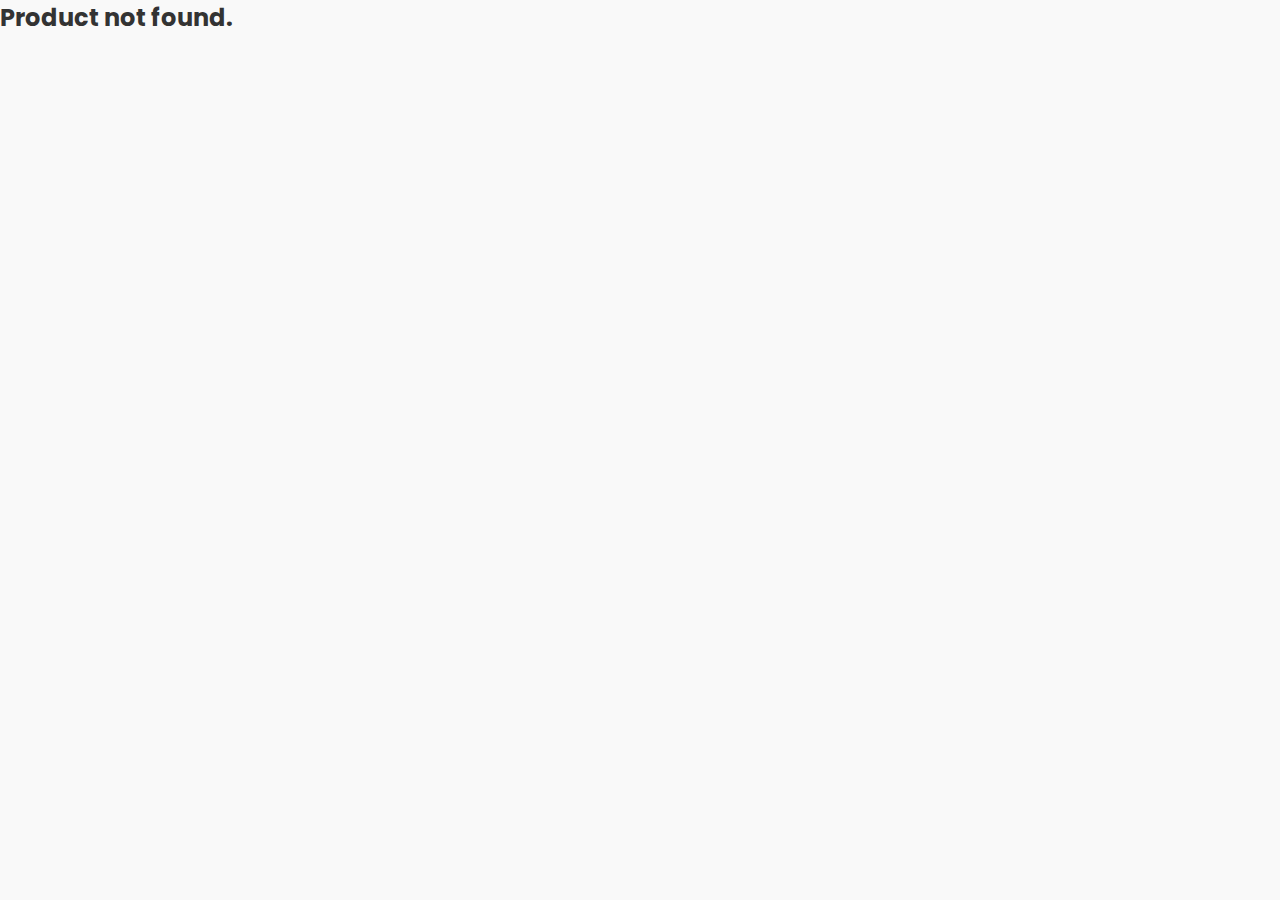
<file: product/product.html>
<!DOCTYPE html>
<html lang="en">
<head>
    
    <meta charset="UTF-8">
    <meta name="viewport" content="width=device-width, initial-scale=1">
    <link rel="stylesheet" href="/product/product.css">
    <title>Awlafi Company</title>
    <link rel="stylesheet" href="https://cdn.jsdelivr.net/npm/bootstrap-icons@1.11.3/font/bootstrap-icons.css">
    <link rel="icon" type="image/x-icon" href="assets/Icons/wafi-logo-filled.svg">
    <link rel="stylesheet" href="https://cdn.lineicons.com/5.0/lineicons.css" />
    <link rel="preconnect" href="https://fonts.googleapis.com">
    <link rel="preconnect" href="https://fonts.gstatic.com" crossorigin>
    <link href="https://fonts.googleapis.com/css2?family=Poppins:ital,wght@0,100;0,200;0,300;0,400;0,500;0,600;0,700;0,800;0,900;1,100;1,200;1,300;1,400;1,500;1,600;1,700;1,800;1,900&display=swap" rel="stylesheet">
    <script src="../index/index.js" defer type="module"></script>
    <script src="/product/showProduct.js" defer type="module"></script>
    <script src="/product/showMobProduct.js" defer type="module"></script>
</head>
<body>
    
    <!--Preloader-->
    <div id="preloader">
        <!---Injected through JS-->
    </div>


    <!---Side Menu Toggling-->
    <div id="side-menu" class="side-menu">
        <!--Injected through JS-->
    </div>


    <!---Nav Bar-->
    <nav id="navbar">
        <!--Injected through JS-->
    </nav>

   

    <div class="pc-only">

    <div class="product-page">
    <div class="product-container">
    </div>
    </div>

    </div>



    <div class="mob-only"></div>


    
    <div id="footer"></div>


</body>
</file>
<file: product/product.css>
@import '../index/index.css';

/* ========== Base Layout ========== */

body {
  margin: 0;
  font-family: 'Poppins', sans-serif;
  background-color: #f9f9f9;
  color: #333;
}

.product-page {
  display: flex;
  justify-content: center;
  align-items: center;
  min-height: 100vh;
  padding: 2rem;
}

.product-container {
  display: flex;
  flex-wrap: wrap;
  gap: 2rem;
  max-width: 1100px;
  width: 100%;
  border-radius: 1rem;
  padding: 2rem;
  box-shadow: 0 4px 16px rgba(0,0,0,0.08);
  justify-content: center;
  margin-top: 4rem;
}


/* ========== Product Image Section ========== */

.product-image-box {
  position: relative;
  flex: 1 1 400px;
  max-width: 460px;
  aspect-ratio: 1 / 1;
  border: 1px solid #ccc;
  border-radius: 0.8rem;
  display: flex;
  justify-content: center;
  align-items: center;
  overflow: hidden;
}

.product-image {
  width: 80%;
  height: auto;
  object-fit: contain;
  z-index: 1;
}

/* Arrows inside the image box */
.nav-arrow {
  position: absolute;
  top: 50%;
  transform: translateY(-50%);
  background: rgba(255,255,255,0.9);
  border: none;
  border-radius: 50%;
  width: 2rem;
  height: 2rem;
  font-size: 1rem;
  cursor: pointer;
  z-index: 2;
  transition: background 0.2s ease;
  display: flex;
  align-items: center;
  justify-content: center;
}

.nav-arrow:hover {
  background: #eee;
}

.nav-arrow.left {
  left: 1rem;
}

.nav-arrow.right {
  right: 1rem;
}


/* ========== Product Details Section ========== */

.product-details-box {
  flex: 1 1 450px;
  max-width: 450px;
  border: 1px solid #ccc;
  border-radius: 0.8rem;
  display: flex;
  flex-direction: column;
  padding: 1.5rem 1.2rem 0;
  justify-content: space-between;
  min-height: 350px;
}

.product-title {
  font-size: 3rem;
  margin-bottom: 1rem;
  font-weight: 800;
  text-align: center;
 
}

/* Main content block */
.product-details-content {
  flex: 1;
  display: flex;
  flex-direction: column;
  justify-content: center;
  gap: 1.5rem;
  
}

/* Details & Stock */
.product-details-header {
  display: flex;
  justify-content: space-between;
  font-size: 1.05rem;
  font-weight: 600;
  color: #444;
}

/* Specs grid */
.product-specs {
  display: flex;
  justify-content: space-between;
  gap: 1rem;
}

.spec-labels, .spec-values {
  width: 48%;

}
.spec-labels {
     display: flex;
    flex-direction: column;
    align-items: flex-start;
    text-align: left;
}

.spec-values {
    display: flex;
    flex-direction: column;
    align-items: flex-end;
    text-align: right;
   
}

.spec-labels p, .spec-values p {
  margin: 0.4rem 0;
  font-size: 0.95rem;
  color: #555;
}



/* ========== Bottom Buttons ========== */

.product-buttons {
  display: flex;
  border-top: 1px solid #ccc;
  margin: 1.5rem -1.2rem 0;
}

.product-buttons .btn {
  flex: 1;
  padding: 1rem 0;
  border: none;
  background: none;
  font-size: 1rem;
  font-weight: 600;
  color: #333;
  border-right: 1px solid #ccc;
  cursor: pointer;
  transition: background 0.2s ease;
}

.product-buttons .btn:last-child {
  border-right: none;
}

.product-buttons :nth-child(1) {
    border-bottom-left-radius: .8rem;
}
.product-buttons :nth-child(2) {
    border-bottom-right-radius: .8rem;
}

.product-buttons :nth-child(1):hover {
  background-color: #f0f0f0;
  border-bottom-left-radius: .8rem;
}

.product-buttons :nth-child(2):hover {
  background-color: #f0f0f0;
  border-bottom-right-radius: .8rem;
}

/* ========== Responsive ========== */

@media (max-width: 768px) {
  .product-container {
    flex-direction: column;
    align-items: center;
    padding: 1.5rem;
  }

  .product-title {
    font-size: 1.5rem;
  }

  .product-details-box {
    padding: 1.2rem 1rem 0;
  }

  .product-buttons {
    margin: 1rem -1rem 0;
  }
}
</file>
